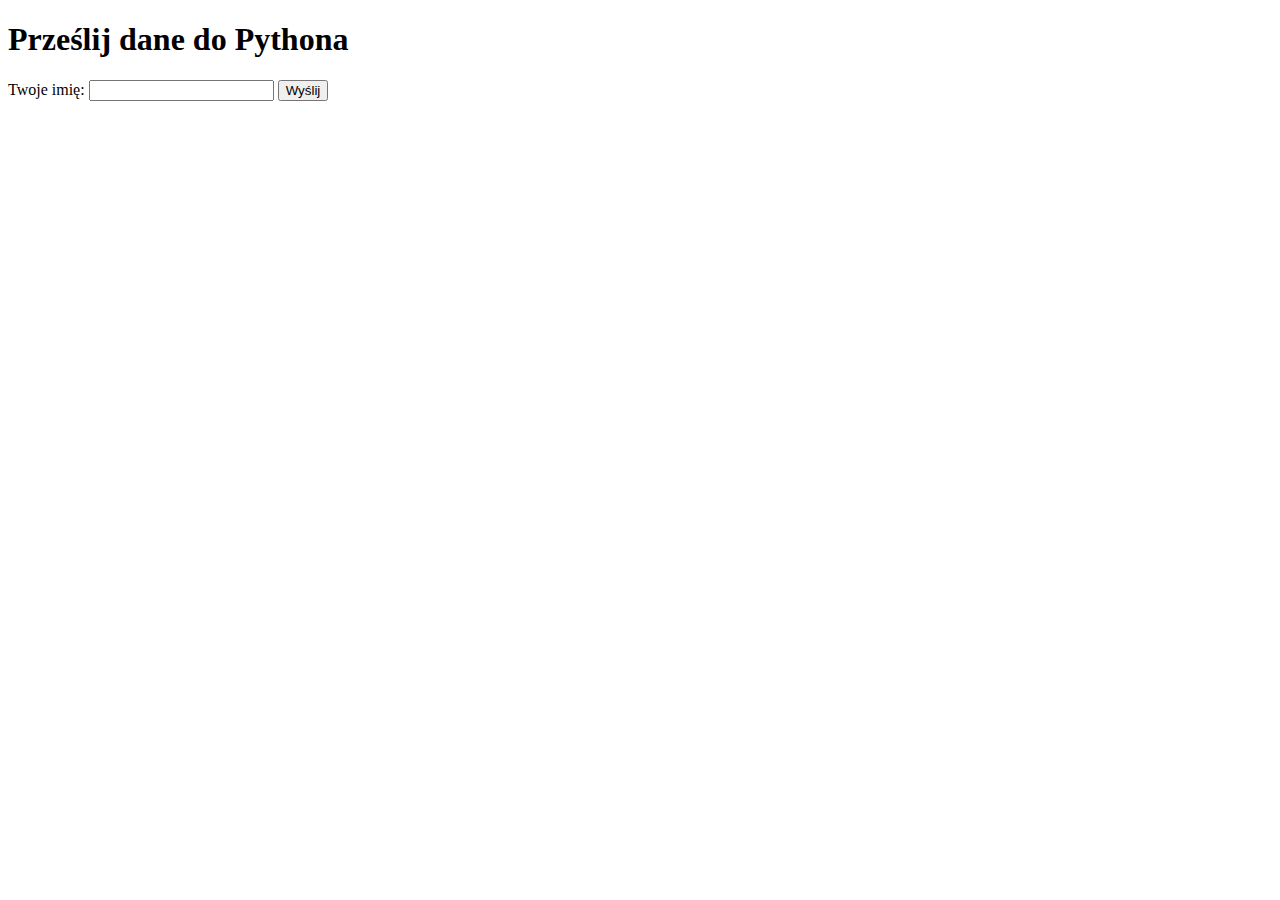
<file: Templates/index.html>
<!DOCTYPE html>
<html>
<head>
    <title>Formularz Flask</title>
</head>
<body>
    <h1>Prześlij dane do Pythona</h1>
    <form action="/wynik" method="post">
        <label>Twoje imię:</label>
        <input type="text" name="imie">
        <button type="submit">Wyślij</button>
    </form>
</body>
</html>
</file>
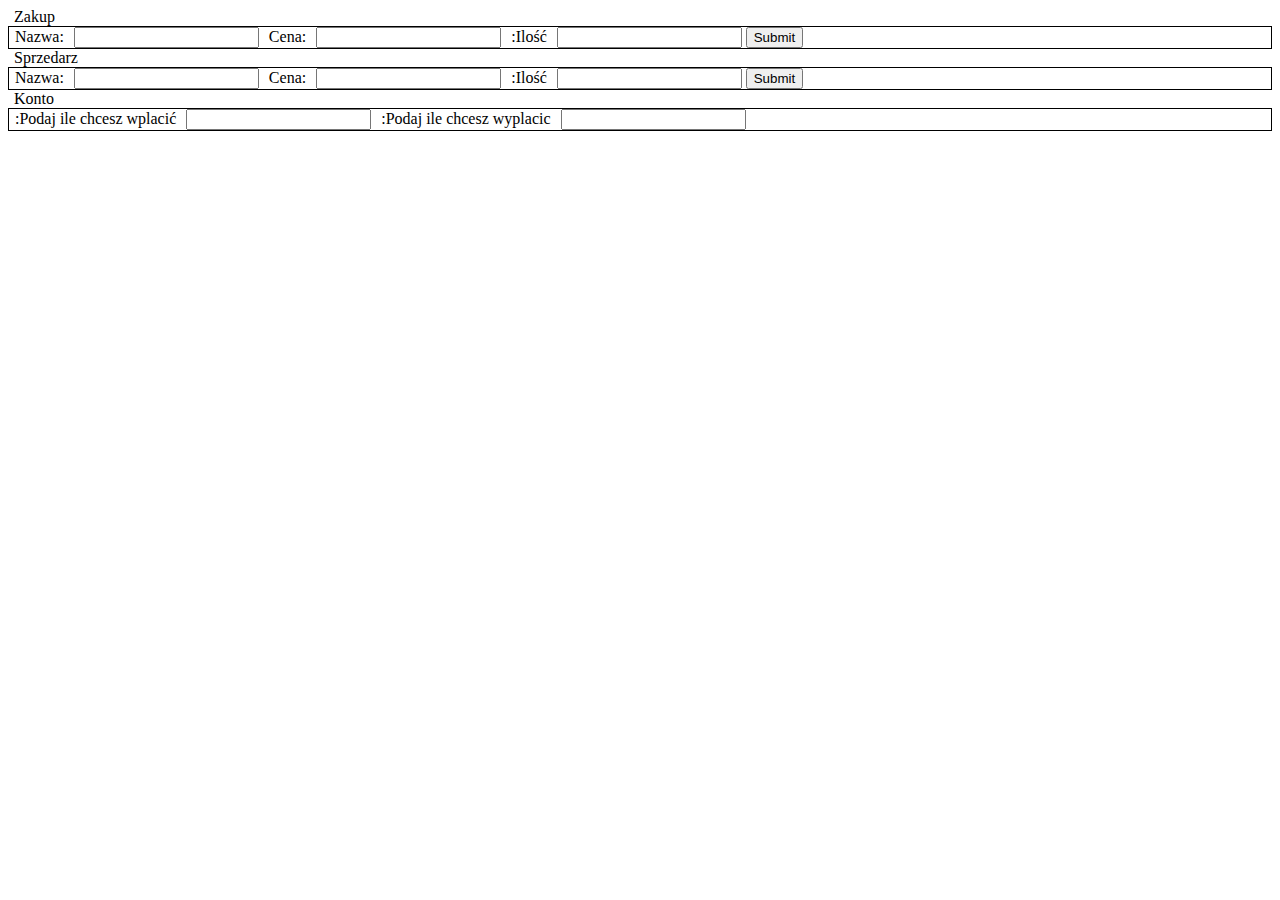
<file: ProgramKsiegowyFlask1/Templates/index.html>
<!DOCTYPE html>
<html lang="en">
<head>
    <meta charset="UTF-8">
    <meta http-equiv="X-UA-Compatible" content="IE=edge">
    <meta name="viewport" content="width=device-width, initial-scale=1.0">
    <link rel="stylesheet" href="../static/style.css">
    <title>Program Księgowy</title>
</head>
<body>
    <label>Zakup </label>
    <form>
        <label for="buyName">Nazwa: </label>
        <input id="buyName" type="text">
        <label for="buyPrice">Cena: </label>
        <input id="buyPrice" type="number">
        <label for="buyQuantity">:Ilość </label>
        <input type="text" name="" id="buyQuantity">
        <input type="submit" value="Submit">
    </form>
    <label>Sprzedarz</label>
    <form>
        <label for="sellName">Nazwa: </label>
        <input id="sellName" type="text">
        <label for="sellPrice">Cena: </label>
        <input id="sellPrice" type="number">
        <label for="sellQuantity">:Ilość </label>
        <input type="text" name="" id="sellQuantity">
        <input type="submit" value="Submit">
    </form>
    <label>Konto</label>
    <form>
        <label for="Wplata">:Podaj ile chcesz wplacić </label>
        <input id="Wplata" type="text">
        <label for="Wyplata">:Podaj ile chcesz wyplacic </label>
        <input id="Wyplata" type="number">
    </form>

</body>
</html>
</file>
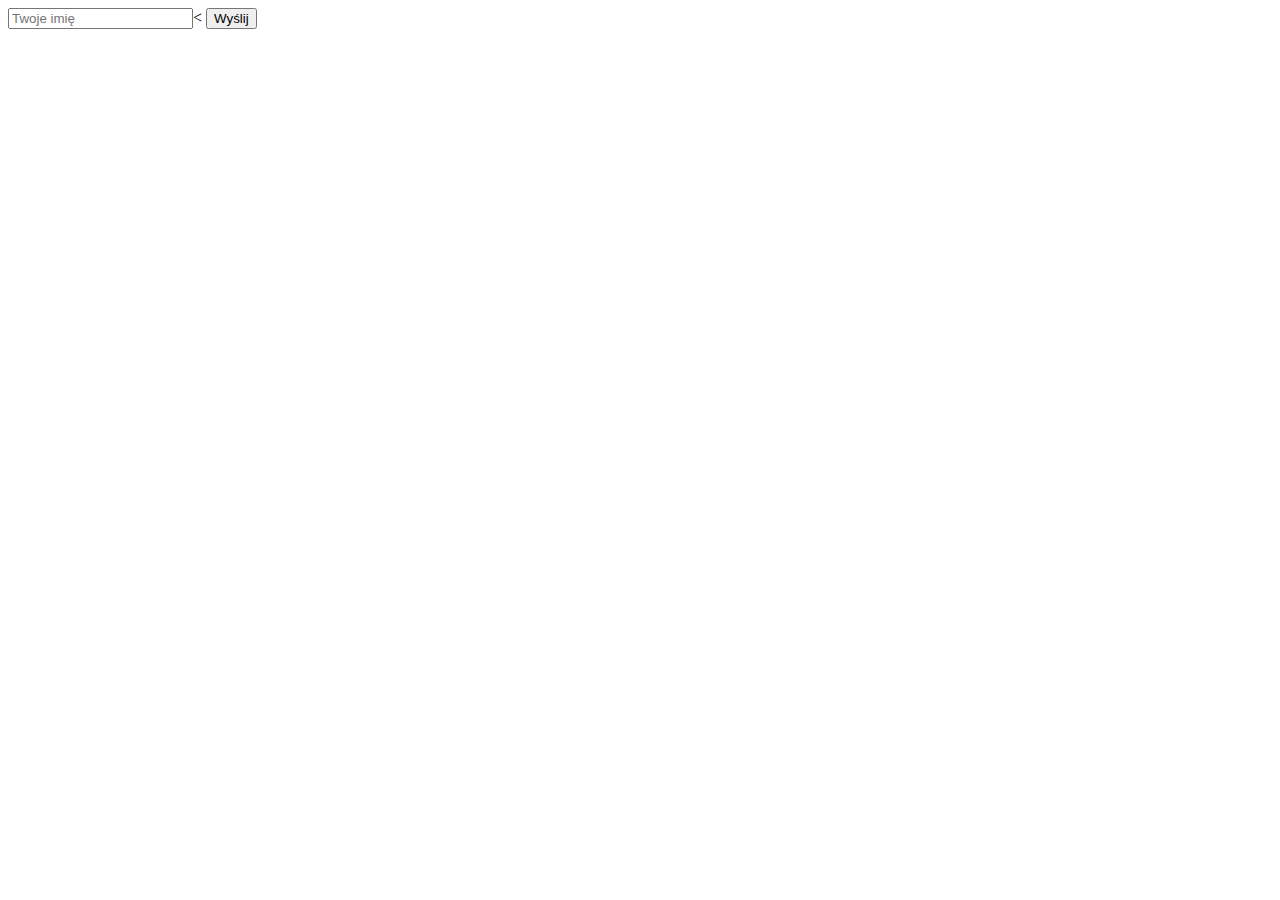
<file: PythonProject8/templates/index.html>
<!DOCTYPE html>
<html lang="en">
<head>
    <title>Formularz Flask</title>
</head>
<body>
<label for="username"></label><input type="text" id="username" placeholder="Twoje imię"><
<button id="sendBtn">Wyślij</button>
<p id="result"></p>
<script src="../static/script.js" ></script>
<script src="../static/victoryCondition.js" ></script>
    </body>
</html>
</file>
<file: ProgramKsiegowyFlask1/static/style.css>
label{
    padding: 6px;

}
.submit{
    border-radius: 20px;
    background-color: steelblue;
}
form{
    border: 1px solid black;
    border-collapse: collapse;

}
#forms{

    align-self: center;
    display: flex;                    /* włącz flexbox */
    justify-content: space-between;

}
#header{
    display: flex;
    font-style: oblique;
    font-weight: bold;
    font-palette: light;
    background: steelblue;
    color: white;
}
</file>
